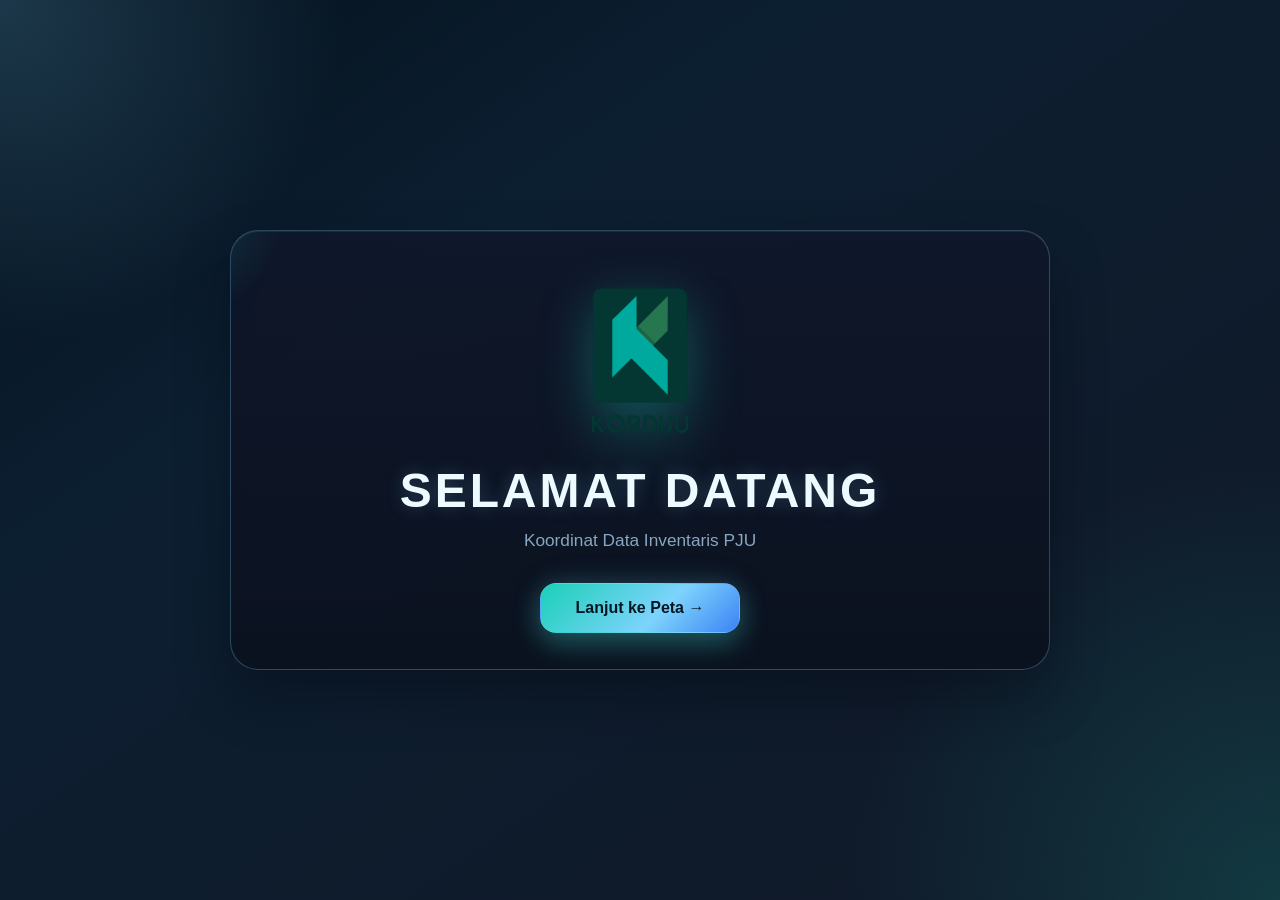
<file: index.html>
<!DOCTYPE html>
<html lang="id">
  <head>
    <meta charset="UTF-8" />
    <meta name="viewport" content="width=device-width, initial-scale=1.0" />
    <title>Kordiju | Welcome</title>
    <link rel="stylesheet" href="assets/style.css" />
    <link rel="icon" href="assets/img/KORDIJU.png" type="image/png" />
    <style>
      body {
        min-height: 100vh;
        display: grid;
        place-items: center;
        background:
          radial-gradient(circle at top left, rgba(125, 211, 252, 0.2), transparent 22%),
          radial-gradient(circle at bottom right, rgba(26, 208, 184, 0.18), transparent 28%),
          linear-gradient(145deg, #04111d 0%, #0c1f31 32%, #111827 100%);
      }

      .welcome-shell {
        width: min(820px, calc(100% - 32px));
        padding: 42px 32px 36px;
        border: 1px solid var(--border-strong);
        border-radius: 28px;
        background: linear-gradient(180deg, rgba(15, 23, 42, 0.9), rgba(11, 17, 30, 0.92));
        box-shadow: 0 26px 52px rgba(4, 10, 18, 0.42), inset 0 1px 0 rgba(255, 255, 255, 0.08);
        backdrop-filter: blur(12px);
        text-align: center;
        position: relative;
        overflow: hidden;
      }

      .welcome-shell::before {
        content: "";
        position: absolute;
        inset: -30% auto auto -20%;
        width: 220px;
        height: 220px;
        background: radial-gradient(circle, rgba(26, 208, 184, 0.2), transparent 70%);
        pointer-events: none;
      }

      .brand {
        display: grid;
        place-items: center;
        margin-bottom: 12px;
        position: relative;
        z-index: 1;
      }

      .brand img {
        width: 180px;
        height: auto;
        display: block;
        filter: drop-shadow(0 16px 26px rgba(26, 208, 184, 0.34));
      }

      h1 {
        margin: 12px 0 8px;
        font-size: clamp(1.8rem, 4vw, 3rem);
        line-height: 1.1;
        letter-spacing: 0.06em;
        text-transform: uppercase;
        color: var(--text-inverse);
        text-shadow: 0 0 18px rgba(125, 211, 252, 0.24);
        position: relative;
        z-index: 1;
      }

      h3 {
        margin: 0 auto 28px;
        max-width: 560px;
        color: var(--muted-strong);
        font-size: 1.08rem;
        line-height: 1.7;
        font-weight: 500;
        position: relative;
        z-index: 1;
      }

      .next-button {
        position: relative;
        z-index: 1;
        display: inline-flex;
        align-items: center;
        justify-content: center;
        gap: 10px;
        min-width: 200px;
        padding: 15px 26px;
        border: 1px solid rgba(125, 211, 252, 0.25);
        border-radius: 16px;
        background: linear-gradient(135deg, var(--primary) 0%, var(--accent) 60%, #3b82f6 100%);
        color: #031722;
        font-size: 1rem;
        font-weight: 800;
        cursor: pointer;
        box-shadow: 0 12px 28px rgba(45, 212, 191, 0.28), 0 0 30px rgba(125, 211, 252, 0.18);
        transition: transform 0.2s ease, box-shadow 0.2s ease, filter 0.2s ease;
      }

      .next-button:hover,
      .next-button:focus-visible {
        transform: translateY(-2px) scale(1.01);
        box-shadow: 0 18px 34px rgba(45, 212, 191, 0.35), 0 0 34px rgba(125, 211, 252, 0.2);
        filter: saturate(1.08);
      }

      .next-button:active {
        transform: translateY(0);
      }
    </style>
  </head>
  <body>
    <main class="welcome-shell">
      <div class="brand" aria-label="Logo Kordiju">
        <img src="assets/img/KORDIJU.png" alt="Logo Kordiju" />
      </div>

      <h1>Selamat Datang</h1>
      <h3>
        Koordinat Data Inventaris PJU
      </h3>

      <a class="next-button" href="pages/map.html">Lanjut ke Peta →</a>
    </main>

    <script src="assets/script.js"></script>
  </body>
</html>
</file>
<file: assets/style.css>
:root {
  --bg: #dfeef7;
  --bg-strong: #071421;
  --surface: rgba(255, 255, 255, 0.84);
  --surface-strong: rgba(12, 22, 36, 0.74);
  --surface-soft: rgba(11, 17, 30, 0.66);
  --primary: #1ad0b8;
  --primary-strong: #0f766e;
  --accent: #7dd3fc;
  --accent-2: #8b5cf6;
  --text: #102033;
  --text-inverse: #edfaff;
  --muted: #5f7287;
  --muted-strong: #89a7c0;
  --border: rgba(15, 23, 42, 0.12);
  --border-strong: rgba(125, 211, 252, 0.28);
  --shadow: 0 22px 50px rgba(4, 10, 18, 0.18);
  --shadow-strong: 0 18px 36px rgba(12, 18, 32, 0.28);
  --radius: 20px;
  --transition: 180ms ease;
}

html,
body {
  margin: 0;
  padding: 0;
  min-height: 100%;
  font-family: "Segoe UI", Tahoma, Geneva, Verdana, sans-serif;
  color: var(--text);
  background:
    radial-gradient(circle at top left, rgba(125, 211, 252, 0.35), transparent 18%),
    radial-gradient(circle at bottom right, rgba(26, 208, 184, 0.2), transparent 22%),
    linear-gradient(135deg, #071421 0%, #0d1a2a 28%, #111b2d 100%);
}

* {
  box-sizing: border-box;
}

html {
  scroll-behavior: smooth;
}

a {
  color: inherit;
  text-decoration: none;
}

img {
  display: block;
  max-width: 100%;
}

button,
input,
select {
  font: inherit;
  transition: transform var(--transition), box-shadow var(--transition), border-color var(--transition), background var(--transition), opacity var(--transition);
}

button,
input,
select,
option {
  font-family: inherit;
}

button:hover,
button:focus-visible,
select:hover,
select:focus-visible {
  transform: translateY(-1px);
}

button:active,
select:active {
  transform: translateY(0);
}

button:focus-visible,
select:focus-visible,
a:focus-visible {
  outline: 2px solid rgba(125, 211, 252, 0.9);
  outline-offset: 2px;
}
</file>
